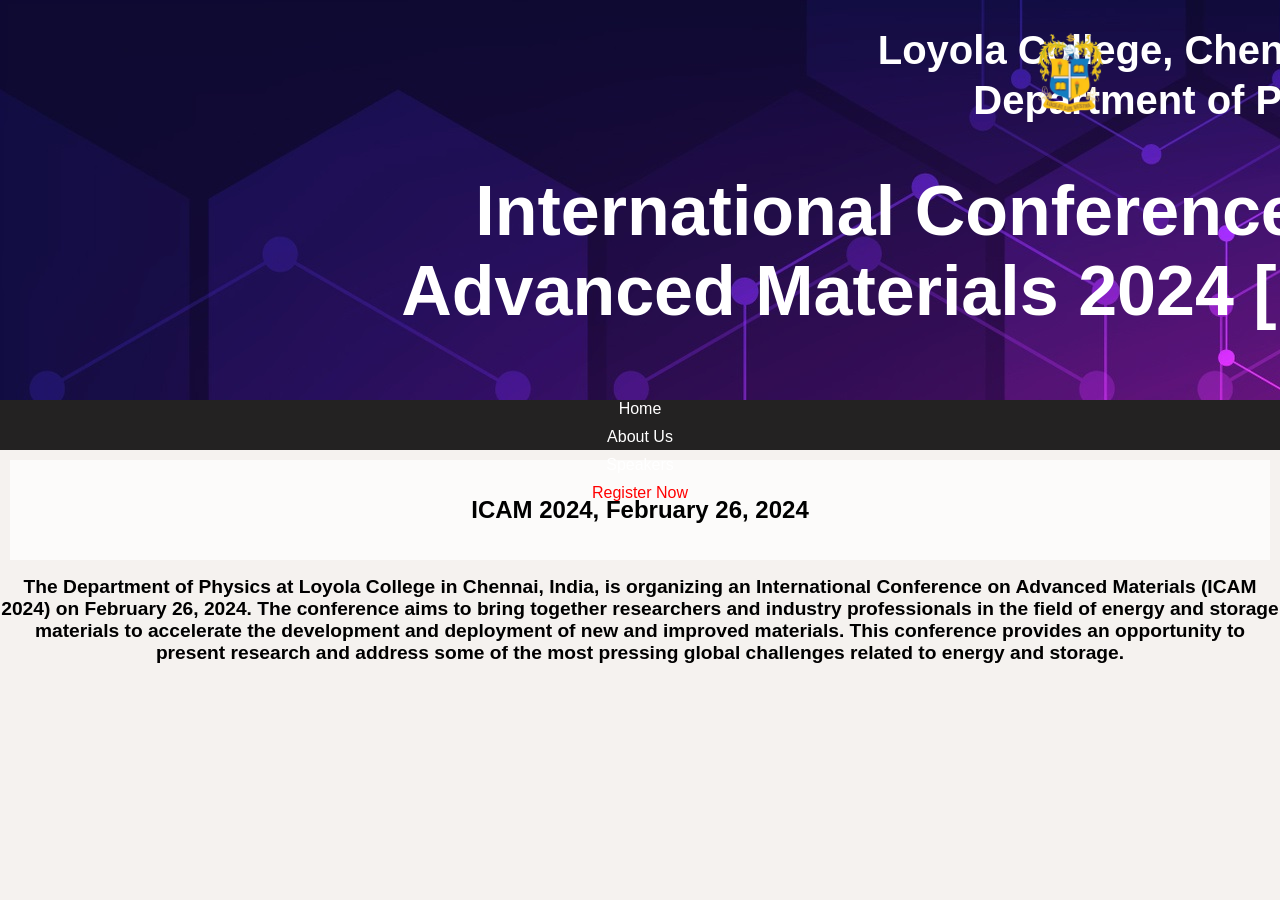
<file: index.html>
<!DOCTYPE html>
<html lang="en">
<head>
  <meta charset="UTF-8">
  <meta name="viewport" content="width=device-width, initial-scale=1.0">
  <title>ICAM 2024</title>
  <link rel="stylesheet" href="homepage styles.css">
  <link rel="stylesheet" href="register styles.css">
  <link rel="icon" href="favicon.ico">
  <style>
    body {
      margin: 0;
      padding: 0;
      font-family: Arial, sans-serif;
      text-align: center;
    }

    .navbar-table#active {
      color: red; /* Set the color to red */
    }

    .navbar-table {
      display: block;
      margin-bottom: 10px;
    }

    .intro {
      text-align: center;
    }

    .wel {
      margin-bottom: 5px;
    }

    .iphone_1 {
      max-width: 100%;
      height: auto;
    }

    .main {
      background-color: rgba(255, 255, 255, 0.7);
      padding: 20px;
      margin: 10px;
    }

    .us {
      font-size: 1.5em;
    }

    .header_abt {
      font-size: 1.2em;
    }
  </style>
</head>
<body>
  <div class="intro">
    <div class="transbox"></div>
    <div class="intro">
      <h1 class="wel" id="header">Loyola College, Chennai - 34</h1>
      <h1 class="wel" id="headerG">Department of Physics</h1>
      <img src="logo clg.png" class="iphone_1" id="phone">
      <h1 class="wel" id="main-h"><p>International Conference on<br> Advanced Materials 2024 [ICAM]</p></h1>
    </div>
  </div>

  <nav class="nav-bar1">
    <a href="index.html" class="navbar-table">Home</a>
    <a href="buy-now.html" class="navbar-table">About Us</a>
    <a href="speaker.html" class="navbar-table">Speakers</a>
    <a href="register.html" class="navbar-table" id="active">Register Now</a>
  </nav>

  <div class="main">
    <h1 class="us">ICAM 2024, February 26, 2024</h1>
  </div>

  <div class="clg_details" id="abt-clg">
    <h2 class="header_abt">The Department of Physics at Loyola College in Chennai, India, is organizing an International Conference on Advanced Materials (ICAM 2024) on February 26, 2024. The conference aims to bring together researchers and industry professionals in the field of energy and storage materials to accelerate the development and deployment of new and improved materials. This conference provides an opportunity to present research and address some of the most pressing global challenges related to energy and storage.</h2>
  </div>
</body>
</html>
</file>
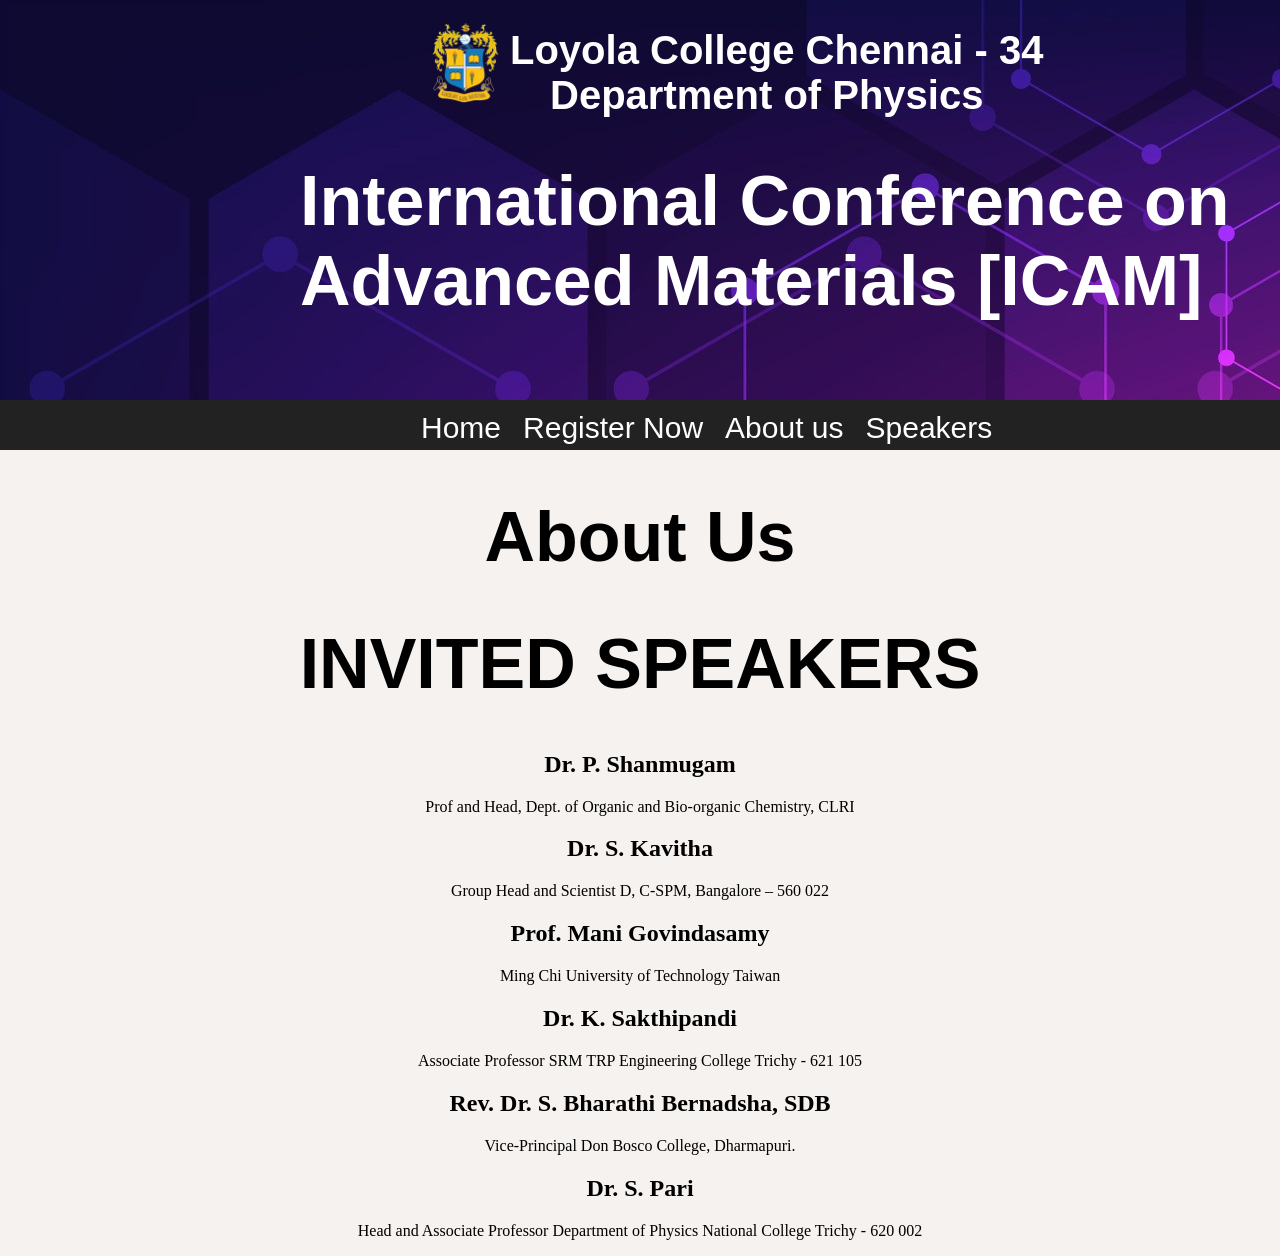
<file: #.html>
<!DOCTYPE html>
<html lang="en">
<head>
  <meta charset="UTF-8">
  <meta name="viewport" content="width=device-width, initial-scale=1.0">
  <title>Document</title>
  <link rel="stylesheet" href="homepage styles.css">
  <link rel="stylesheet" href="register styles.css">
  <link rel="icon" href="favicon.ico">
</head>
<body>
  <div class="intro">
    <div class="transbox">
      </div>
  <div class="intro">
    <h1 class="wel" id="header">Loyola College Chennai - 34</h1>
    <h1 class="wel" id="headerG">Department of Physics</h1>
    <img src="logo clg.png" class="iphone_1" id="phone">
    <h1 class="wel" id="main-h"><p>International Conference on<br>
       Advanced Materials [ICAM]</p></h1>
    </div>
  </div>

    <nav class="nav-bar1">
        <table class="nav-stuff" cellspacing="20px">
            <tr>
                <td><a href="index.html" class="navbar-table">Home</a></td>
                <td><a href="register.html" class="navbar-table" id="active">Register Now</a></td>
                <td><a href="buy-now.html" class="navbar-table">About us</a></td>
                <td><a href="#.html" class="navbar-table">Speakers</a></td>
            </tr>
        </table>
    </nav>

    <center>
        <div class="main">
            <h1 class="us">About Us</h1>
        </div>
    </center>

    <center>
        <div class="main">
    <h1 class="us">INVITED SPEAKERS</h1>
  </div>

  <div class="clg_details" id="abt-clg">
    <h2 class="header_abt">Dr. P. Shanmugam</h2>
    <p class="content">
      Prof and Head, Dept. of Organic and Bio-organic Chemistry, CLRI
    </p>
  </div>

  <div class="dept_details" id="abt-dept">
    <h2 class="header_abt">Dr. S. Kavitha</h2>
    <p class="content">
      Group Head and Scientist D, C-SPM, Bangalore – 560 022
    </p>
  </div>

  <div class="consectetur" id="abt-con">
    <h2 class="header_abt">Prof. Mani Govindasamy</h2>
    <p class="content">
      Ming Chi University of Technology Taiwan
    </p>
  </div>

  <div class="consectetur" id="abt-con">
    <h2 class="header_abt">Dr. K. Sakthipandi</h2>
    <p class="content">
      Associate Professor SRM TRP Engineering College Trichy - 621 105
    </p>
  </div>

  <div class="consectetur" id="abt-con">
    <h2 class="header_abt">Rev. Dr. S. Bharathi Bernadsha, SDB</h2>
    <p class="content">
      Vice-Principal Don Bosco College, Dharmapuri.
    </p>
  </div>

  <div class="consectetur" id="abt-con">
    <h2 class="header_abt">Dr. S. Pari</h2>
    <p class="content">
      Head and Associate Professor Department of Physics National College Trichy - 620 002
    </p>
  </div>
</body>
</html>
</file>
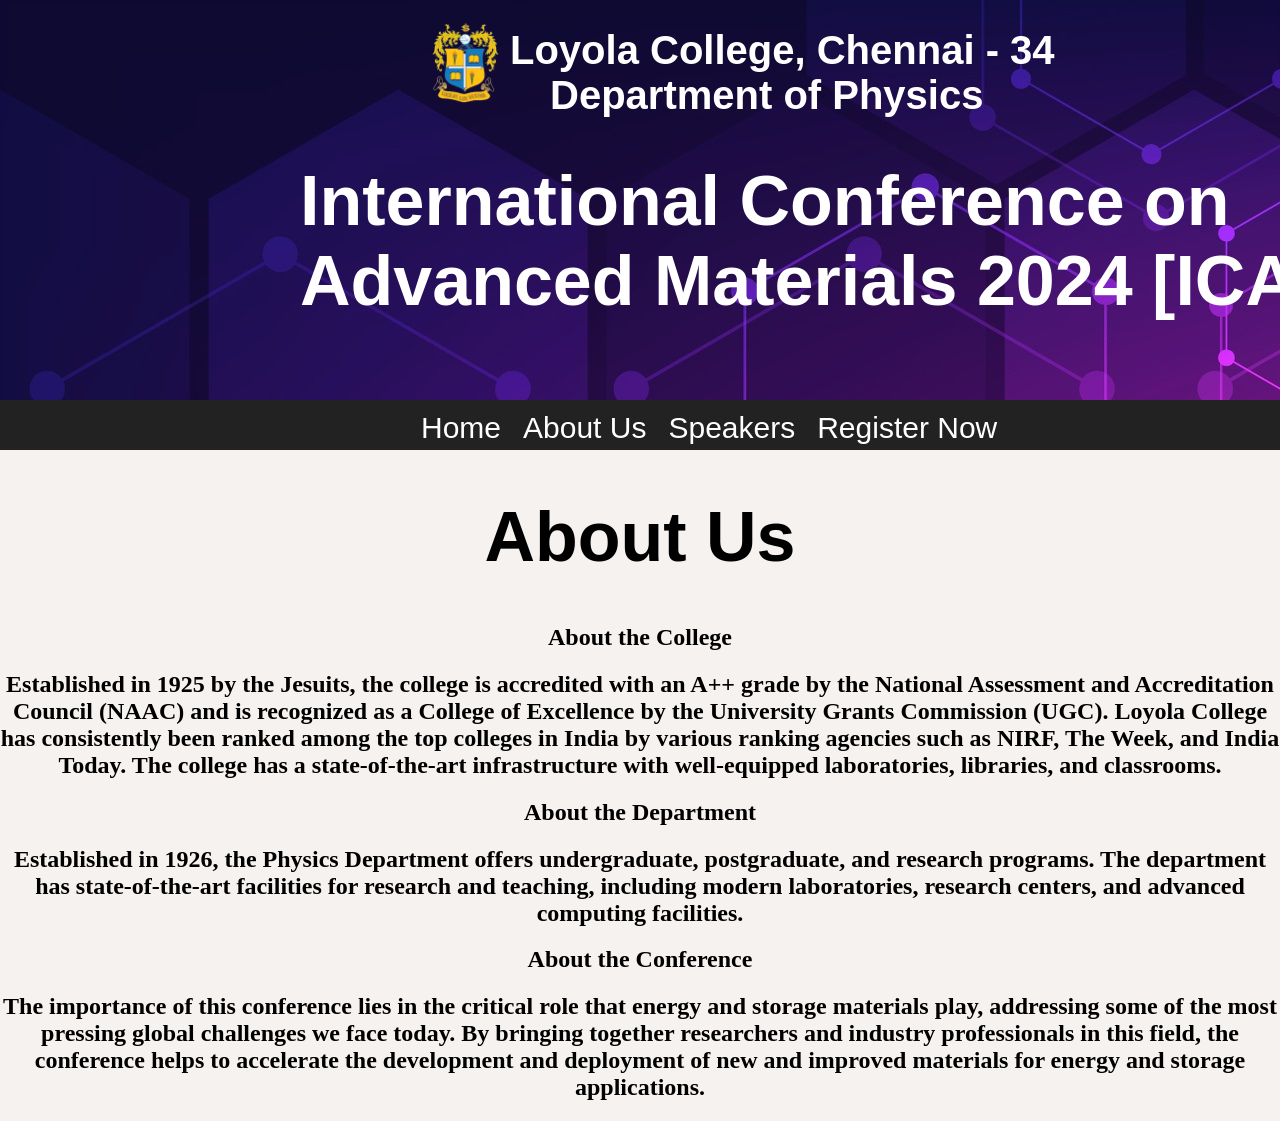
<file: buy-now.html>
<!DOCTYPE html>
<html lang="en">
<head>
  <meta charset="UTF-8">
  <meta name="viewport" content="width=device-width, initial-scale=1.0">
  <title>Document</title>
  <link rel="stylesheet" href="homepage styles.css">
  <link rel="stylesheet" href="register styles.css">
  <link rel="icon" href="favicon.ico">
</head>
<body>
  <div class="intro">
    <div class="transbox">
      </div>
  <div class="intro">
    <h1 class="wel" id="header">Loyola College, Chennai - 34</h1>
    <h1 class="wel" id="headerG">Department of Physics</h1>
    <img src="logo clg.png" class="iphone_1" id="phone">
    <h1 class="wel" id="main-h"><p>International Conference on<br>
       Advanced Materials 2024 [ICAM]</p></h1>
    </div>
  </div>

  <nav class="nav-bar1">
    <table class="nav-stuff" cellspacing="20px">
      <tr>
        <td><a href="index.html" class="navbar-table">Home</a></td>
        <td><a href="buy-now.html" class="navbar-table">About Us</a></td>
        <td><a href="speaker.html" class="navbar-table">Speakers</a></td>
        <td><a href="register.html" class="navbar-table" id="active">Register Now</a></td>
        
      </tr>
    </table>
  </nav>

  <center>
    <div class="main">
      <h1 class="us">About Us</h1>
    </div>

    <!-- Increased font size and justified text for About Us content -->
    <div class="about-us-content">
      <div class="clg_details" id="abt-clg">
        <h2 class="header_abt">About the College</h2>
        <h2 class="content">
          Established in 1925 by the Jesuits, the college is accredited with an A++ grade by the National
          Assessment and Accreditation Council (NAAC) and is recognized as a College of Excellence by
          the University Grants Commission (UGC). Loyola College has consistently been ranked
          among the top colleges in India by various ranking agencies such as NIRF, The Week, and
          India Today. The college has a state-of-the-art infrastructure with well-equipped laboratories,
          libraries, and classrooms.
        </h2>
      </div>

      <div class="dept_details" id="abt-dept">
        <h2 class="header_abt">About the Department</h2>
        <h2 class="content">
          Established in 1926, the Physics Department offers undergraduate, postgraduate, and
          research programs. The department has state-of-the-art facilities for research and teaching,
          including modern laboratories, research centers, and advanced computing facilities.
        </h2>
      </div>

      <div class="consectetur" id="abt-con">
        <h2 class="header_abt">About the Conference</h2>
        <h2 class="content">
          The importance of this conference lies in the critical role that energy and storage materials
          play, addressing some of the most pressing global challenges we face today. By bringing
          together researchers and industry professionals in this field, the conference helps
          to accelerate the development and deployment of new and improved materials for energy and
          storage applications.
        </h2>
      </div>
    </div>
  </center>
</body>
</html>
</file>
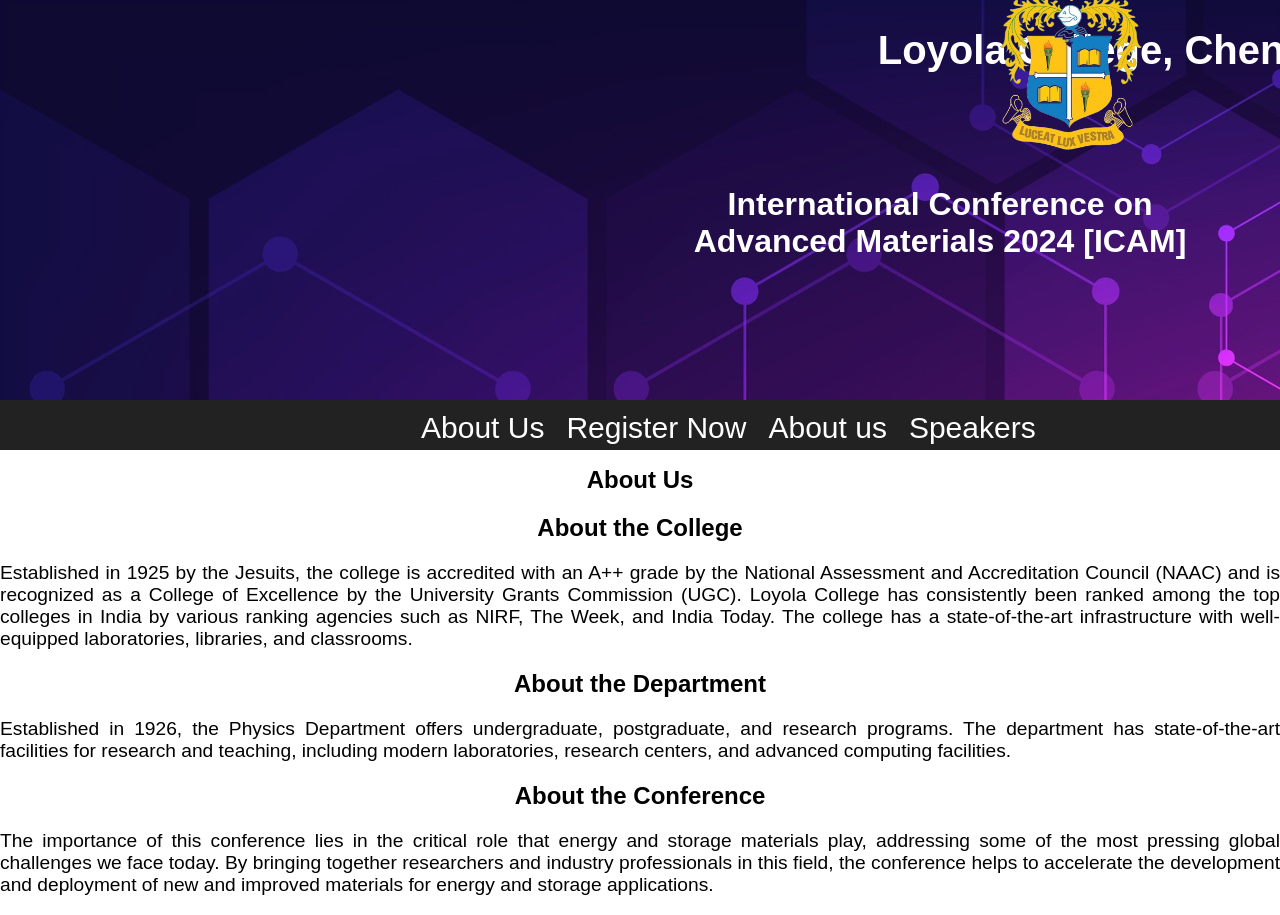
<file: buy-now.html#.html>
<!DOCTYPE html>
<html lang="en">
<head>
    <meta charset="UTF-8">
    <meta name="viewport" content="width=device-width, initial-scale=1.0">
    <title>Document</title>
    <link rel="stylesheet" href="homepage styles.css">
    <link rel="icon" href="favicon.ico">
    <style>
        body {
            margin: 0;
            padding: 0;
            font-family: Arial, sans-serif; /* Use a common sans-serif font for better compatibility */
        }

        .intro {
            text-align: center;
        }

        #main-h {
            font-size: 2em; /* Increase font size for the title */
            margin-bottom: 20px; /* Add space between the title and the image */
        }

        #phone {
            width: 150px; /* Adjust the width of the logo */
            margin-bottom: 10px; /* Add space between the logo and the title */
        }

        .us {
            font-size: 1.5em; /* Increase font size for "About Us" heading */
        }

        .content {
            font-size: 1.2em; /* Increase font size for content under About Us */
            text-align: justify;
        }

        .abstract-guidelines,
        .presentation-guidelines {
            text-align: left;
        }
    </style>
</head>
<body>
    <div class="intro">
        <div class="transbox"></div>
        <div class="intro">
            <h1 class="wel" id="header">Loyola College, Chennai - 34</h1>
            <img src="logo clg.png" class="iphone_1" id="phone">
            <h1 class="wel" id="main-h">
                <p>International Conference on<br>
                Advanced Materials 2024 [ICAM]</p>
            </h1>
        </div>
    </div>

    <nav class="nav-bar1">
        <table class="nav-stuff" cellspacing="20px">
            <tr>
                <td><a href="homepage.html" class="navbar-table">About Us</a></td>
                <td><a href="register.html" class="navbar-table" id="active">Register Now</a></td>
                <td><a href="buy-now.html" class="navbar-table">About us</a></td>
                <td><a href="buy-now.html##" class="navbar-table">Speakers</a></td>
            </tr>
        </table>
    </nav>

    <center>
        <div class="main">
            <h1 class="us">About Us</h1>
        </div>
    </center>

    <center>
        <div class="clg_details" id="abt-clg">
            <h2 class="header_abt">About the College</h2>
            <p class="content">
                Established in 1925 by the Jesuits, the college is accredited with an A++ grade by the National
                Assessment and Accreditation Council (NAAC) and is recognized as a College of Excellence by
                the University Grants Commission (UGC). Loyola College has consistently been ranked
                among the top colleges in India by various ranking agencies such as NIRF, The Week, and
                India Today. The college has a state-of-the-art infrastructure with well-equipped laboratories,
                libraries, and classrooms.
            </p>
        </div>

        <div class="dept_details" id="abt-dept">
            <h2 class="header_abt">About the Department</h2>
            <p class="content">
                Established in 1926, the Physics Department offers undergraduate, postgraduate, and
                research programs. The department has state-of-the-art facilities for research and teaching,
                including modern laboratories, research centers, and advanced computing facilities.
            </p>
        </div>

        <div class="consectetur" id="abt-con">
            <h2 class="header_abt">About the Conference</h2>
            <p class="content">
                The importance of this conference lies in the critical role that energy and storage materials
                play, addressing some of the most pressing global challenges we face today. By bringing
                together researchers and industry professionals in this field, the conference helps
                to accelerate the development and deployment of new and improved materials for energy and
                storage applications.
            </p>
        </div>
    </center>

</body>
</html>
</file>
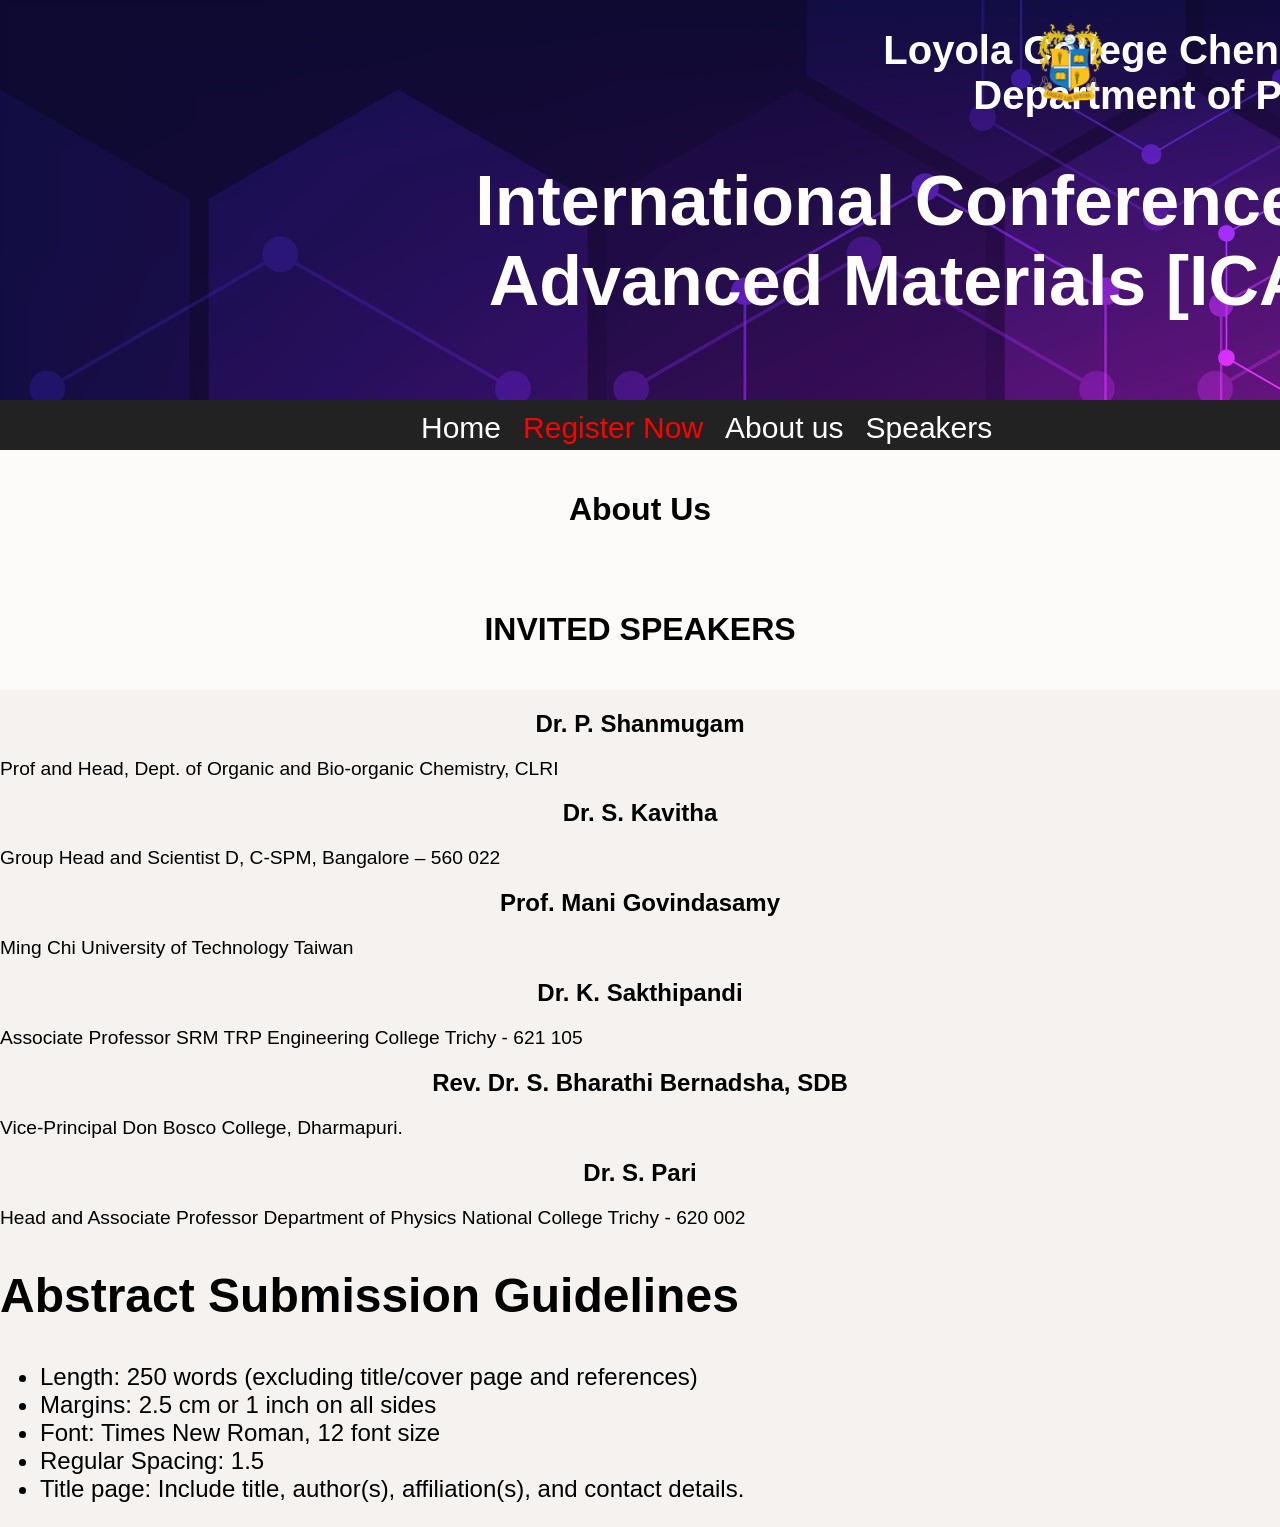
<file: index.html#.html>
<!DOCTYPE html>
<html lang="en">
<head>
  <meta charset="UTF-8">
  <meta name="viewport" content="width=device-width, initial-scale=1.0">
  <title>Document</title>
  <link rel="stylesheet" href="homepage styles.css">
  <link rel="stylesheet" href="register styles.css">
  <link rel="icon" href="favicon.ico">
  <style>
    body {
      margin: 0;
      padding: 0;
      font-family: Arial, sans-serif;
      text-align: center;
    }

    .navbar-table#active {
      color: red; /* Set the color to red */
    }

    .navbar-table {
      float: right; /* Align to the right */
    }

    .intro {
      text-align: center;
    }

    .main {
      background-color: rgba(255, 255, 255, 0.7);
      padding: 20px;
    }

    .us {
      font-size: 2em;
    }

    .header_abt {
      font-size: 1.5em;
    }

    .content {
      font-size: 1.2em;
      text-align: justify;
      margin-bottom: 10px;
    }

    .reg {
      font-size: 1.2em; /* Font size for registration section */
    }

    .line {
      margin: 5px 0; /* Reduce space above and below the line */
    }

    .name_p {
      text-align: left; /* Align text to the left */
    }

    .abstract-guidelines {
      font-size: 1.5em; /* Increase the font size in abstract guidelines */
      text-align: left; /* Align text to the left */
      margin-top: 10px; /* Add space between convenor and abstract guidelines */
    }
  </style>
</head>
<body>
  <div class="intro">
    <div class="transbox"></div>
    <div class="intro">
      <h1 class="wel" id="header">Loyola College Chennai - 34</h1>
      <h1 class="wel" id="headerG">Department of Physics</h1>
      <img src="logo clg.png" class="iphone_1" id="phone">
      <h1 class="wel" id="main-h"><p>International Conference on<br>
         Advanced Materials [ICAM]</p></h1>
    </div>
  </div>

  <nav class="nav-bar1">
    <table class="nav-stuff" cellspacing="20px">
      <tr>
        <td><a href="index.html" class="navbar-table">Home</a></td>
        <td><a href="register.html" class="navbar-table" id="active">Register Now</a></td>
        <td><a href="buy-now.html" class="navbar-table">About us</a></td>
        <td><a href="index.html#.html" class="navbar-table">Speakers</a></td>
      </tr>
    </table>
  </nav>

  <center>
    <div class="main">
      <h1 class="us">About Us</h1>
    </div>

    <div class="main">
      <h1 class="us">INVITED SPEAKERS</h1>
    </div>

    <div class="clg_details" id="abt-clg">
      <h2 class="header_abt">Dr. P. Shanmugam</h2>
      <p class="content">
        Prof and Head, Dept. of Organic and Bio-organic Chemistry, CLRI
      </p>
    </div>

    <div class="dept_details" id="abt-dept">
      <h2 class="header_abt">Dr. S. Kavitha</h2>
      <p class="content">
        Group Head and Scientist D, C-SPM, Bangalore – 560 022
      </p>
    </div>

    <div class="consectetur" id="abt-con">
      <h2 class="header_abt">Prof. Mani Govindasamy</h2>
      <p class="content">
        Ming Chi University of Technology Taiwan
      </p>
    </div>

    <div class="consectetur" id="abt-con">
      <h2 class="header_abt">Dr. K. Sakthipandi</h2>
      <p class="content">
        Associate Professor SRM TRP Engineering College Trichy - 621 105
      </p>
    </div>

    <div class="consectetur" id="abt-con">
      <h2 class="header_abt">Rev. Dr. S. Bharathi Bernadsha, SDB</h2>
      <p class="content">
        Vice-Principal Don Bosco College, Dharmapuri.
      </p>
    </div>

    <div class="consectetur" id="abt-con">
      <h2 class="header_abt">Dr. S. Pari</h2>
      <p class="content">
        Head and Associate Professor Department of Physics National College Trichy - 620 002
      </p>
    </div>

    <!-- Abstract Submission Guidelines -->
    <div class="abstract-guidelines">
      <h2 class="us">Abstract Submission Guidelines</h2>
      <ul>
        <li>Length: 250 words (excluding title/cover page and references)</li>
        <li>Margins: 2.5 cm or 1 inch on all sides</li>
        <li>Font: Times New Roman, 12 font size</li>
        <li>Regular Spacing: 1.5</li>
        <li>Title page: Include title, author(s), affiliation(s), and contact details.</li>
      </ul>
    </div>
  </center>
</body>
</html>
</file>
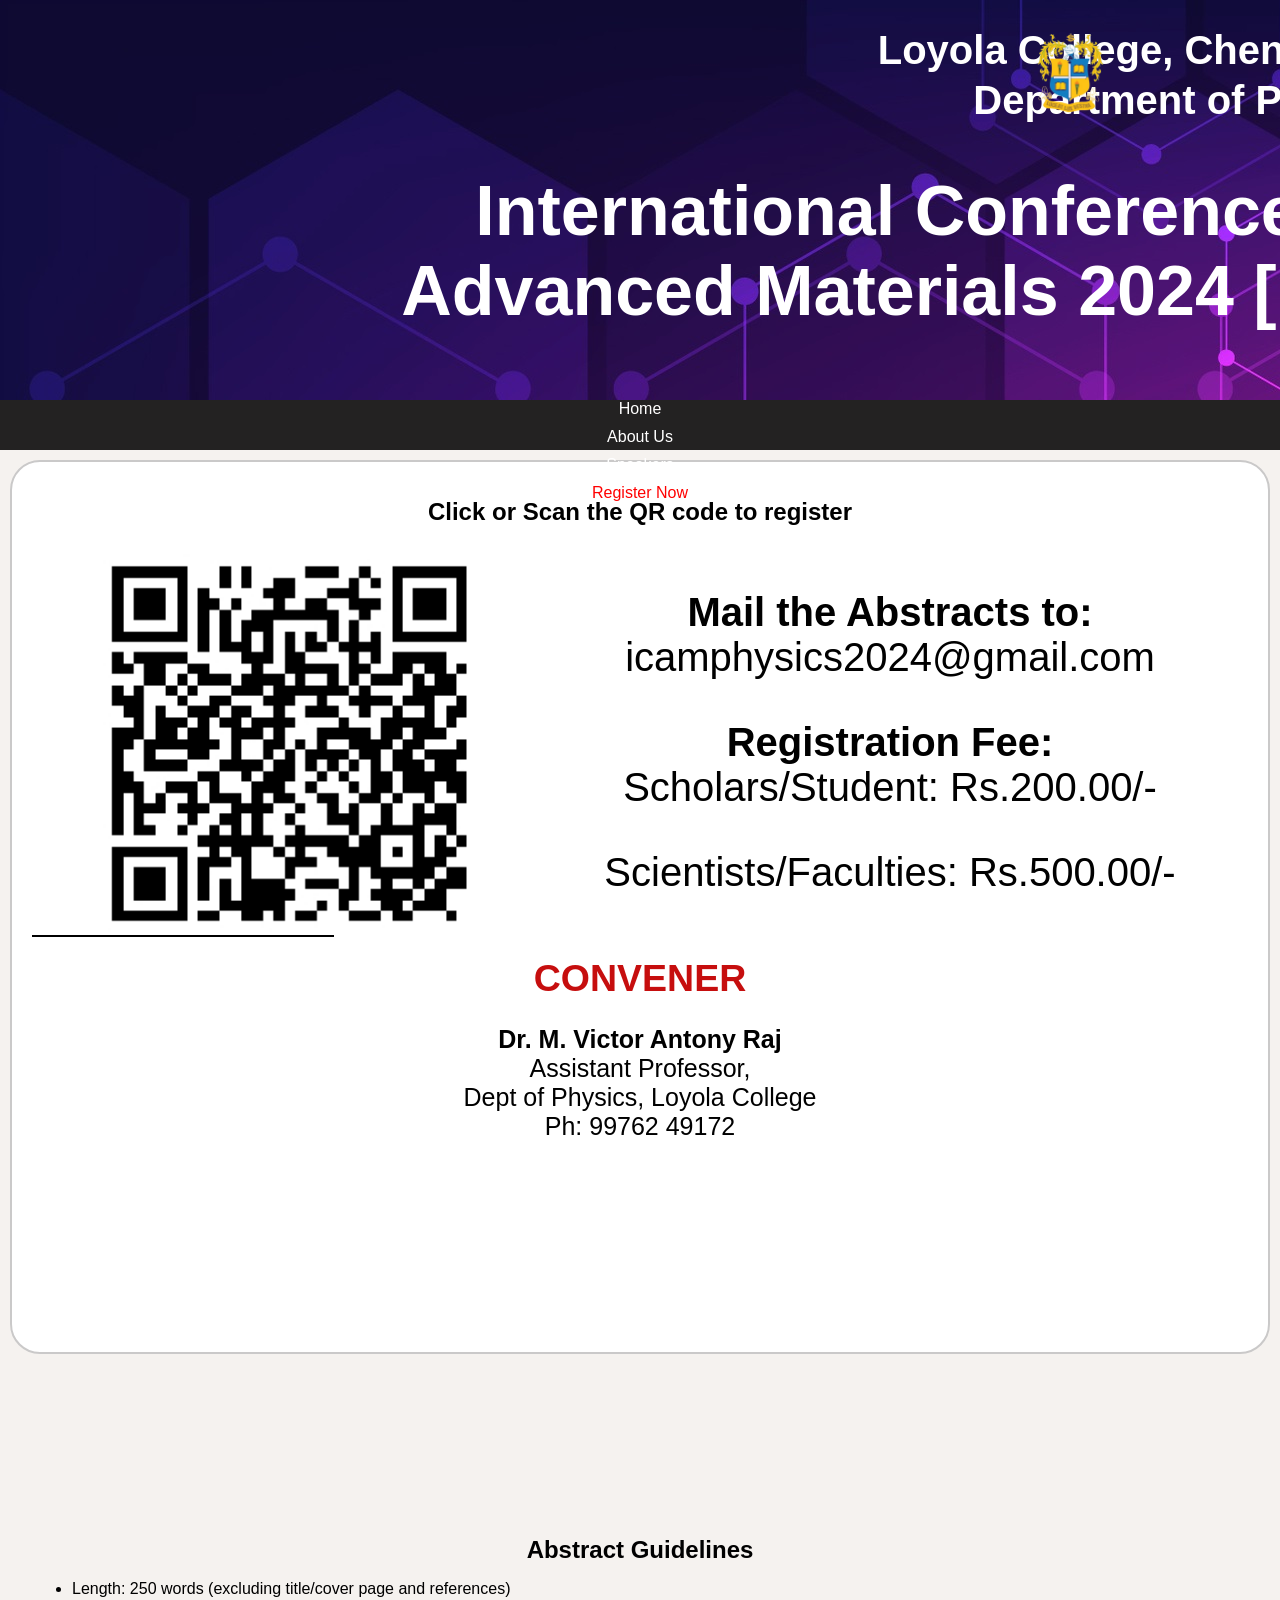
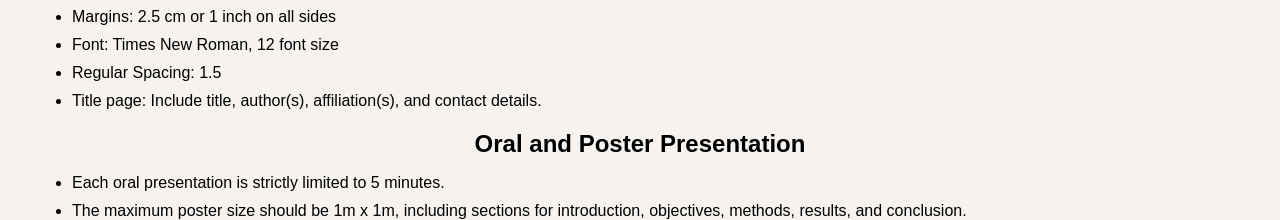
<file: register.html>
<!DOCTYPE html>
<html lang="en">
<head>
  <meta charset="UTF-8">
  <meta name="viewport" content="width=device-width, initial-scale=1.0">
  <title>ICAM 2024 Registration</title>
  <link rel="stylesheet" href="homepage styles.css">
  <link rel="stylesheet" href="register styles.css">
  <link rel="icon" href="favicon.ico">
  <style>
    body {
      margin: 0;
      padding: 0;
      font-family: Arial, sans-serif;
      text-align: center;
    }

    .navbar-table#active {
      color: red; /* Set the color to red */
    }

    .navbar-table {
      display: block;
      margin-bottom: 10px;
    }

    .intro {
      text-align: center;
    }

    .wel {
      margin-bottom: 5px;
    }

    .iphone_1 {
      max-width: 100%;
      height: auto;
    }

    .reg {
      padding: 20px;
      margin: 10px;
    }

    .us {
      font-size: 1.5em;
      margin-bottom: 15px;
    }

    .details {
      margin-bottom: 10px;
    }

    .names_h {
      margin-top: 20px;
      margin-bottom: 10px;
    }

    .line {
      border: 1px solid #000;
      margin: 10px 0;
    }

    .abstract-guidelines,
    .presentation-guidelines {
      text-align: left;
    }

    .abstract-guidelines li,
    .presentation-guidelines li {
      margin-bottom: 10px;
    }
  </style>
</head>
<body>
  <div class="intro">
    <div class="transbox"></div>
    <div class="intro">
      <h1 class="wel" id="header">Loyola College, Chennai - 34</h1>
      <h1 class="wel" id="headerG">Department of Physics</h1>
      <img src="logo clg.png" class="iphone_1" id="phone">
      <h1 class="wel" id="main-h"><p>International Conference on<br> Advanced Materials 2024 [ICAM]</p></h1>
    </div>
  </div>

  <nav class="nav-bar1">
    <a href="index.html" class="navbar-table">Home</a>
    <a href="buy-now.html" class="navbar-table">About Us</a>
    <a href="speaker.html" class="navbar-table">Speakers</a>
    <a href="register.html" class="navbar-table" id="active">Register Now</a>
  </nav>

  <div class="reg">
    <h1 class="us">Click or Scan the QR code to register</h1>
    <a href="https://erp.loyolacollege.edu/loyolaonline/conference" class="link" target="__blank">
      <img src="qr.jpg" class="code">
    </a>
    <p class="details" id="info"><b>Mail the Abstracts to: </b><br>icamphysics2024@gmail.com</p>
    <p class="details" id="info"><b>Registration Fee: </b><br>Scholars/Student: Rs.200.00/-</p>
    <p class="details" id="info">Scientists/Faculties: Rs.500.00/-</p>

    <div class="names">
      <hr class="line">
      <h2 class="names_h">CONVENER</h2>
      <p class="name_p"><b>Dr. M. Victor Antony Raj</b><br>
      Assistant Professor, <br>Dept of Physics, Loyola College<br>
        Ph: 99762 49172</p>
    </div>

    <!-- Abstract Guidelines -->
    <h2 class="names_h">Abstract Guidelines</h2>
    <ul class="abstract-guidelines">
      <li>Length: 250 words (excluding title/cover page and references)</li>
      <li>Margins: 2.5 cm or 1 inch on all sides</li>
      <li>Font: Times New Roman, 12 font size</li>
      <li>Regular Spacing: 1.5</li>
      <li>Title page: Include title, author(s), affiliation(s), and contact details.</li>
    </ul>

    <!-- Oral and Poster Presentation -->
    <h2 class="names_h">Oral and Poster Presentation</h2>
    <ul class="presentation-guidelines">
      <li>Each oral presentation is strictly limited to 5 minutes.</li>
      <li>The maximum poster size should be 1m x 1m, including sections for introduction, objectives, methods, results, and conclusion.</li>
    </ul>
  </div>
</body>
</html>
</file>
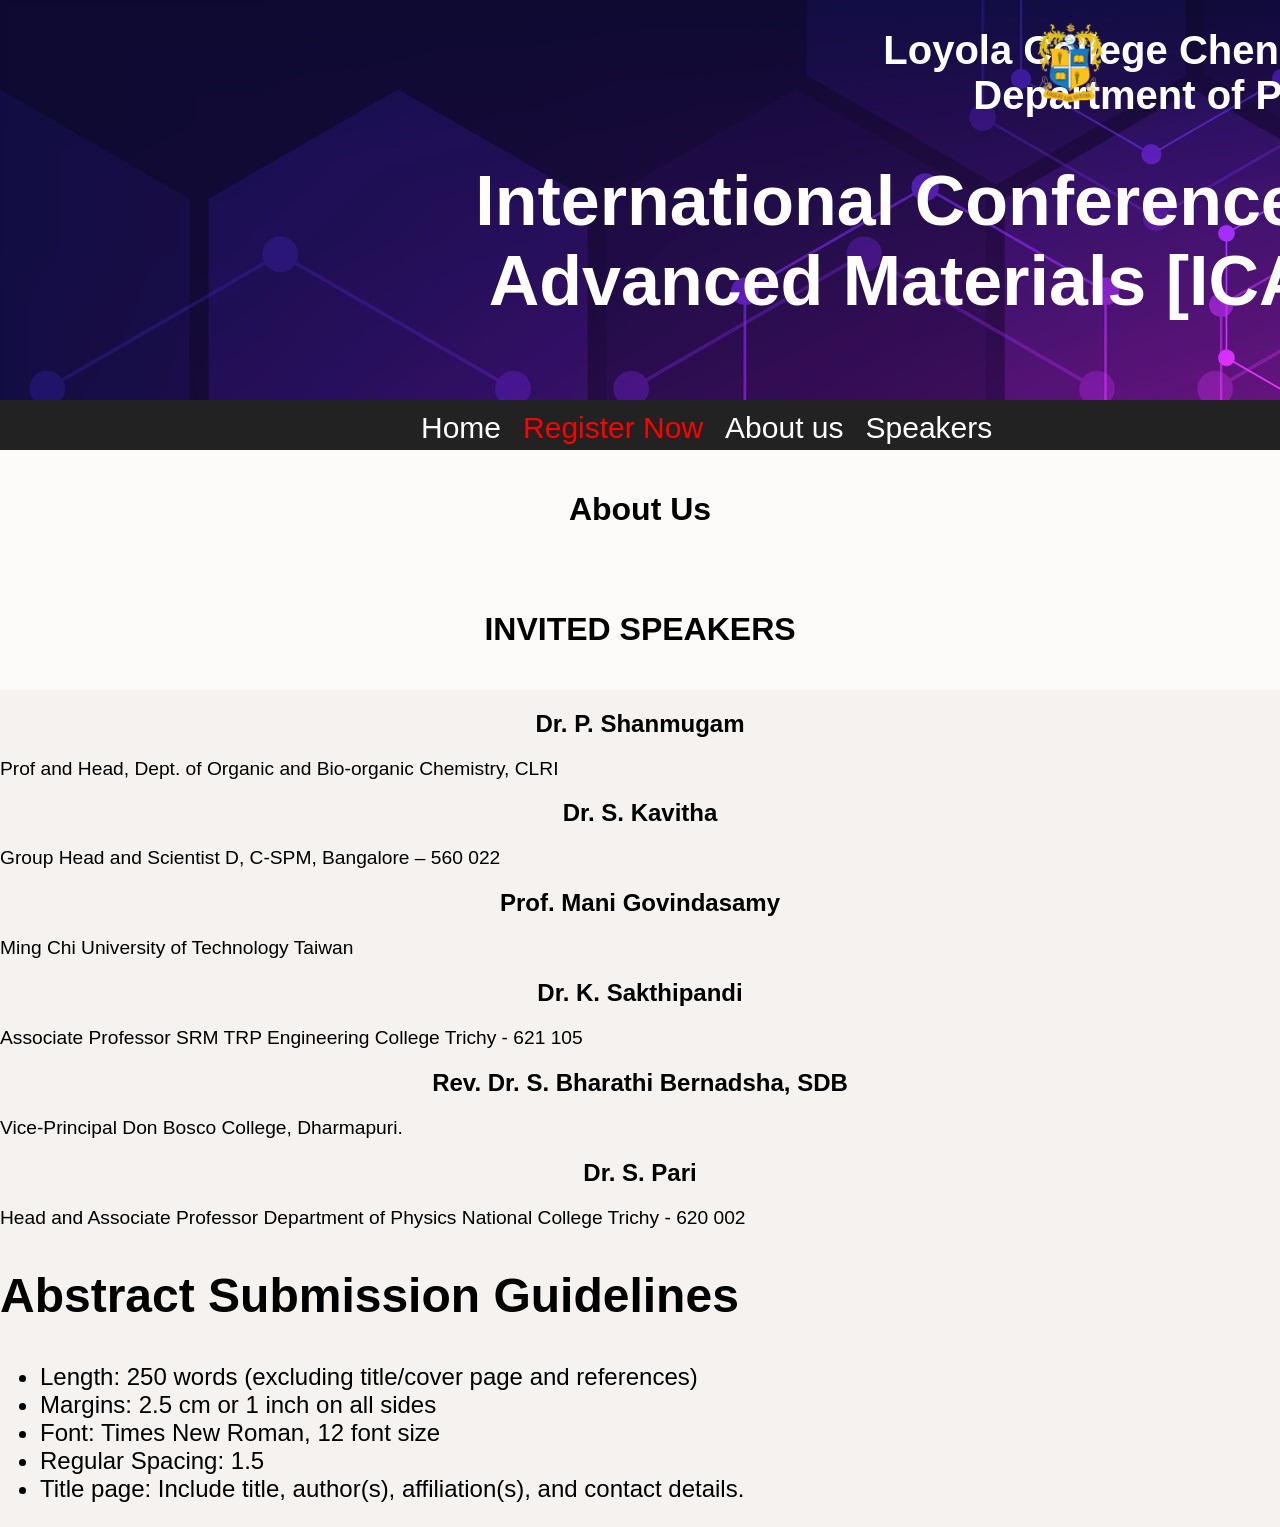
<file: register.html#.html>
<!DOCTYPE html>
<html lang="en">
<head>
  <meta charset="UTF-8">
  <meta name="viewport" content="width=device-width, initial-scale=1.0">
  <title>Document</title>
  <link rel="stylesheet" href="homepage styles.css">
  <link rel="stylesheet" href="register styles.css">
  <link rel="icon" href="favicon.ico">
  <style>
    body {
      margin: 0;
      padding: 0;
      font-family: Arial, sans-serif;
      text-align: center;
    }

    .navbar-table#active {
      color: red; /* Set the color to red */
    }

    .navbar-table {
      float: right; /* Align to the right */
    }

    .intro {
      text-align: center;
    }

    .main {
      background-color: rgba(255, 255, 255, 0.7);
      padding: 20px;
    }

    .us {
      font-size: 2em;
    }

    .header_abt {
      font-size: 1.5em;
    }

    .content {
      font-size: 1.2em;
      text-align: justify;
      margin-bottom: 10px;
    }

    .reg {
      font-size: 1.2em; /* Font size for registration section */
    }

    .line {
      margin: 5px 0; /* Reduce space above and below the line */
    }

    .name_p {
      text-align: left; /* Align text to the left */
    }

    .abstract-guidelines {
      font-size: 1.5em; /* Increase the font size in abstract guidelines */
      text-align: left; /* Align text to the left */
      margin-top: 10px; /* Add space between convenor and abstract guidelines */
    }
  </style>
</head>
<body>
  <div class="intro">
    <div class="transbox"></div>
    <div class="intro">
      <h1 class="wel" id="header">Loyola College Chennai - 34</h1>
      <h1 class="wel" id="headerG">Department of Physics</h1>
      <img src="logo clg.png" class="iphone_1" id="phone">
      <h1 class="wel" id="main-h"><p>International Conference on<br>
         Advanced Materials [ICAM]</p></h1>
    </div>
  </div>

  <nav class="nav-bar1">
    <table class="nav-stuff" cellspacing="20px">
      <tr>
        <td><a href="index.html" class="navbar-table">Home</a></td>
        <td><a href="register.html" class="navbar-table" id="active">Register Now</a></td>
        <td><a href="buy-now.html" class="navbar-table">About us</a></td>
        <td><a href="register.html#.html" class="navbar-table">Speakers</a></td>
      </tr>
    </table>
  </nav>

  <center>
    <div class="main">
      <h1 class="us">About Us</h1>
    </div>

    <div class="main">
      <h1 class="us">INVITED SPEAKERS</h1>
    </div>

    <div class="clg_details" id="abt-clg">
      <h2 class="header_abt">Dr. P. Shanmugam</h2>
      <p class="content">
        Prof and Head, Dept. of Organic and Bio-organic Chemistry, CLRI
      </p>
    </div>

    <div class="dept_details" id="abt-dept">
      <h2 class="header_abt">Dr. S. Kavitha</h2>
      <p class="content">
        Group Head and Scientist D, C-SPM, Bangalore – 560 022
      </p>
    </div>

    <div class="consectetur" id="abt-con">
      <h2 class="header_abt">Prof. Mani Govindasamy</h2>
      <p class="content">
        Ming Chi University of Technology Taiwan
      </p>
    </div>

    <div class="consectetur" id="abt-con">
      <h2 class="header_abt">Dr. K. Sakthipandi</h2>
      <p class="content">
        Associate Professor SRM TRP Engineering College Trichy - 621 105
      </p>
    </div>

    <div class="consectetur" id="abt-con">
      <h2 class="header_abt">Rev. Dr. S. Bharathi Bernadsha, SDB</h2>
      <p class="content">
        Vice-Principal Don Bosco College, Dharmapuri.
      </p>
    </div>

    <div class="consectetur" id="abt-con">
      <h2 class="header_abt">Dr. S. Pari</h2>
      <p class="content">
        Head and Associate Professor Department of Physics National College Trichy - 620 002
      </p>
    </div>

    <!-- Abstract Submission Guidelines -->
    <div class="abstract-guidelines">
      <h2 class="us">Abstract Submission Guidelines</h2>
      <ul>
        <li>Length: 250 words (excluding title/cover page and references)</li>
        <li>Margins: 2.5 cm or 1 inch on all sides</li>
        <li>Font: Times New Roman, 12 font size</li>
        <li>Regular Spacing: 1.5</li>
        <li>Title page: Include title, author(s), affiliation(s), and contact details.</li>
      </ul>
    </div>
  </center>
</body>
</html>
</file>
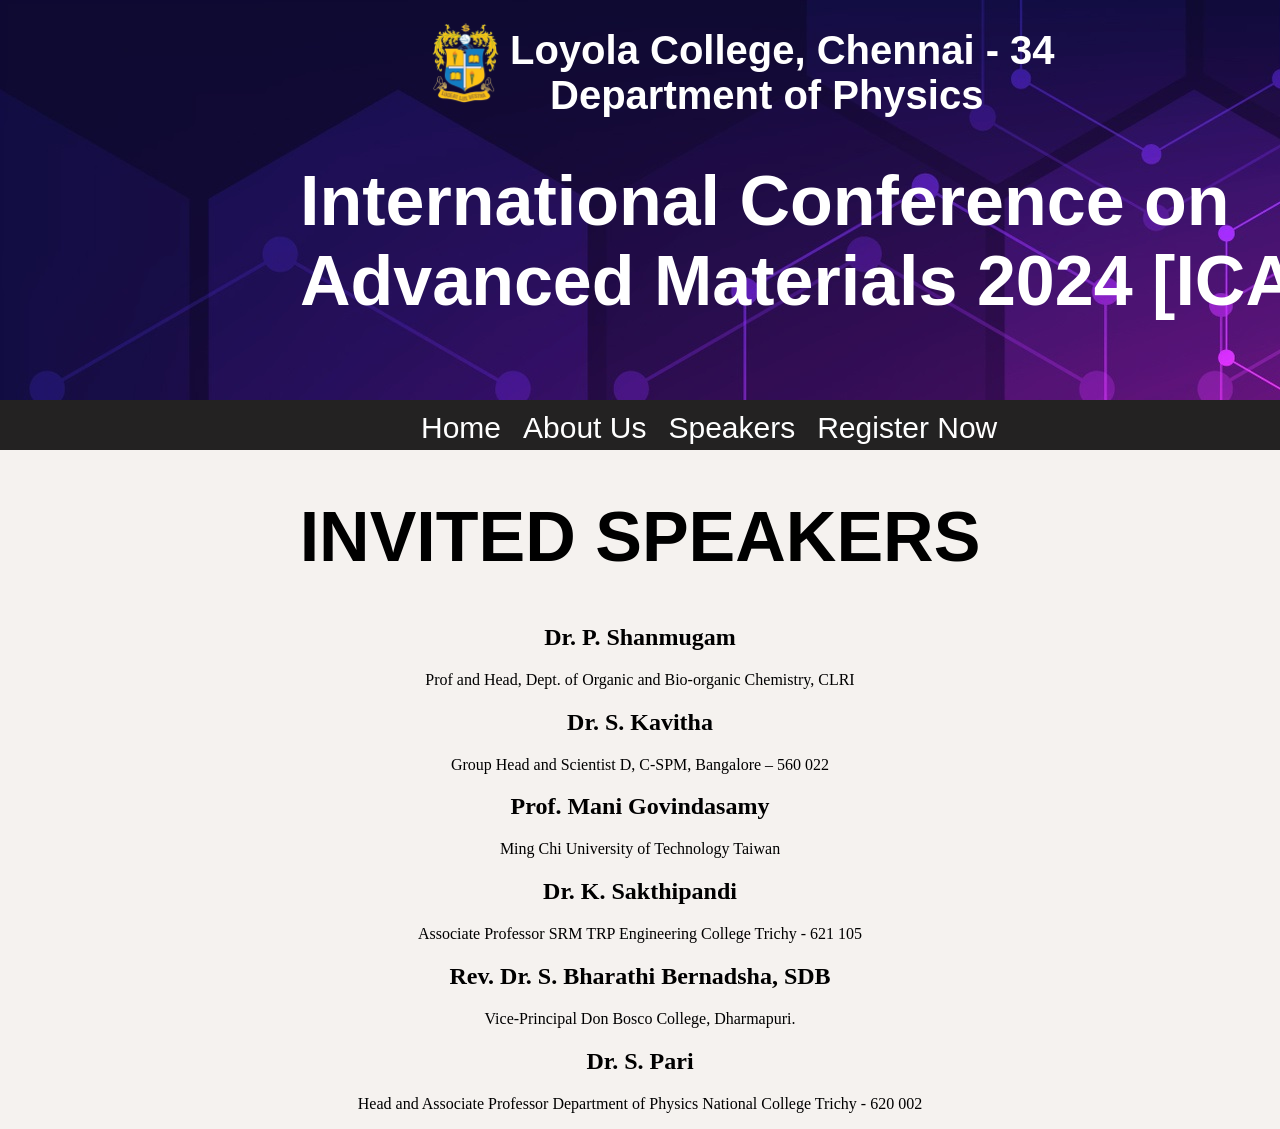
<file: speaker.html>
<!DOCTYPE html>
<html lang="en">
<head>
  <meta charset="UTF-8">
  <meta name="viewport" content="width=device-width, initial-scale=1.0">
  <title>Document</title>
  <link rel="stylesheet" href="homepage styles.css">
  <link rel="stylesheet" href="register styles.css">
  <link rel="icon" href="favicon.ico">
</head>
<body>
  <div class="intro">
    <div class="transbox">
      </div>
  <div class="intro">
    <h1 class="wel" id="header">Loyola College, Chennai - 34</h1>
    <h1 class="wel" id="headerG">Department of Physics</h1>
    <img src="logo clg.png" class="iphone_1" id="phone">
    <h1 class="wel" id="main-h"><p>International Conference on<br>
       Advanced Materials 2024 [ICAM]</p></h1>
    </div>
  </div>

  <nav class="nav-bar1">
    <table class="nav-stuff" cellspacing="20px">
      <tr>
        <td><a href="index.html" class="navbar-table">Home</a></td>
        <td><a href="buy-now.html" class="navbar-table">About Us</a></td>
        <td><a href="speaker.html" class="navbar-table">Speakers</a></td>
        <td><a href="register.html" class="navbar-table" id="active">Register Now</a></td>
        
      </tr>
    </table>
  </nav>

  <center>
   

    <div class="main">
      <h1 class="us">INVITED SPEAKERS</h1>
    </div>

    <div class="clg_details" id="abt-clg">
      <h2 class="header_abt">Dr. P. Shanmugam</h2>
      <p class="content">
        Prof and Head, Dept. of Organic and Bio-organic Chemistry, CLRI
      </p>
    </div>

    <div class="dept_details" id="abt-dept">
      <h2 class="header_abt">Dr. S. Kavitha</h2>
      <p class="content">
        Group Head and Scientist D, C-SPM, Bangalore – 560 022
      </p>
    </div>

    <div class="consectetur" id="abt-con">
      <h2 class="header_abt">Prof. Mani Govindasamy</h2>
      <p class="content">
        Ming Chi University of Technology Taiwan
      </p>
    </div>

    <div class="consectetur" id="abt-con">
      <h2 class="header_abt">Dr. K. Sakthipandi</h2>
      <p class="content">
        Associate Professor SRM TRP Engineering College Trichy - 621 105
      </p>
    </div>

    <div class="consectetur" id="abt-con">
      <h2 class="header_abt">Rev. Dr. S. Bharathi Bernadsha, SDB</h2>
      <p class="content">
        Vice-Principal Don Bosco College, Dharmapuri.
      </p>
    </div>

    <div class="consectetur" id="abt-con">
      <h2 class="header_abt">Dr. S. Pari</h2>
      <p class="content">
        Head and Associate Professor Department of Physics National College Trichy - 620 002
      </p>
    </div>

    
  </center>
</body>
</html>
</file>
<file: homepage styles.css>
body{
    margin: 0px;
    overflow-x: hidden;
}

.intro {
    width: auto;
    height: 400px;
    background-image: url('bg_div.png');
    background-repeat: no-repeat;
    background-color: rgb(50, 18, 158);
}
.wel {
    color: white;
    display: block;
    font-size: 40px;
    font-family: Arial, Helvetica, sans-serif; 
    margin: 0px;
    position: relative;
    left: 510px;
    top: 28px;

}
.navbar-table:hover{
    color:rgb(91, 91, 91);
}
#headerG{
    position: relative;
    left: 550px;
}
.discount{
    color: white;
    display: block;
    font-size: 20px;
    font-family: 'Anuphan', sans-serif; 
    margin: 0px;
    position: relative;
    left: 575px;
    top: 150px
}

.nav-bar1 {
 
    position: relative;
    top: 0px;
    width: auto;
    height: 50px;
    background-color: rgb(35, 34, 34);
}
.nav-stuff {

    position: relative;
    left: 400px;
    bottom: 10px;
    font-size: 30px;
    font-family: Arial, Helvetica, sans-serif; 
}
a {
    color: white;
    text-decoration: none;
}

#phone {
    width: 70px;
}
.iphone_1 {
    position: relative;
    bottom: 70px;
    left: 430px;   

}

#main-h{
    display: block;
    font-size: 70px;
    position: relative;
    left: 300px;
    top: -90px;
}
.transbox{
    background-color: black;
    width: 30px
}
</file>
<file: register styles.css>
body{
    background-color: rgb(245, 242, 239);
}
.us{
    font-family: Arial, Helvetica, sans-serif;
    font-size: 70px;
}
.reg{
    background-color: rgb(255, 255, 255);
    border: solid rgb(202, 201, 201) 2px;
    border-radius: 30px;
    margin: 40px;
    height: 850px;
}
.code{
    position: relative;
    right: 350px;
    width: 400px;
}

.details{

    font-family: Arial, Helvetica, sans-serif;

}

#info{
    
    
    font-size: 40px;
    position: relative;
    bottom: 400px;
    left: 250px;
}
.names{
    font-size: 25px;
    color: rgb(198, 14, 14);
    font-family: Arial, Helvetica, sans-serif;
    position: relative;
    bottom:370px;
}
.name_p{
    font-size: px;
    color: black;
    font-family: Arial, Helvetica, sans-serif;
}
.line{
    width: 300px;
}
</file>
